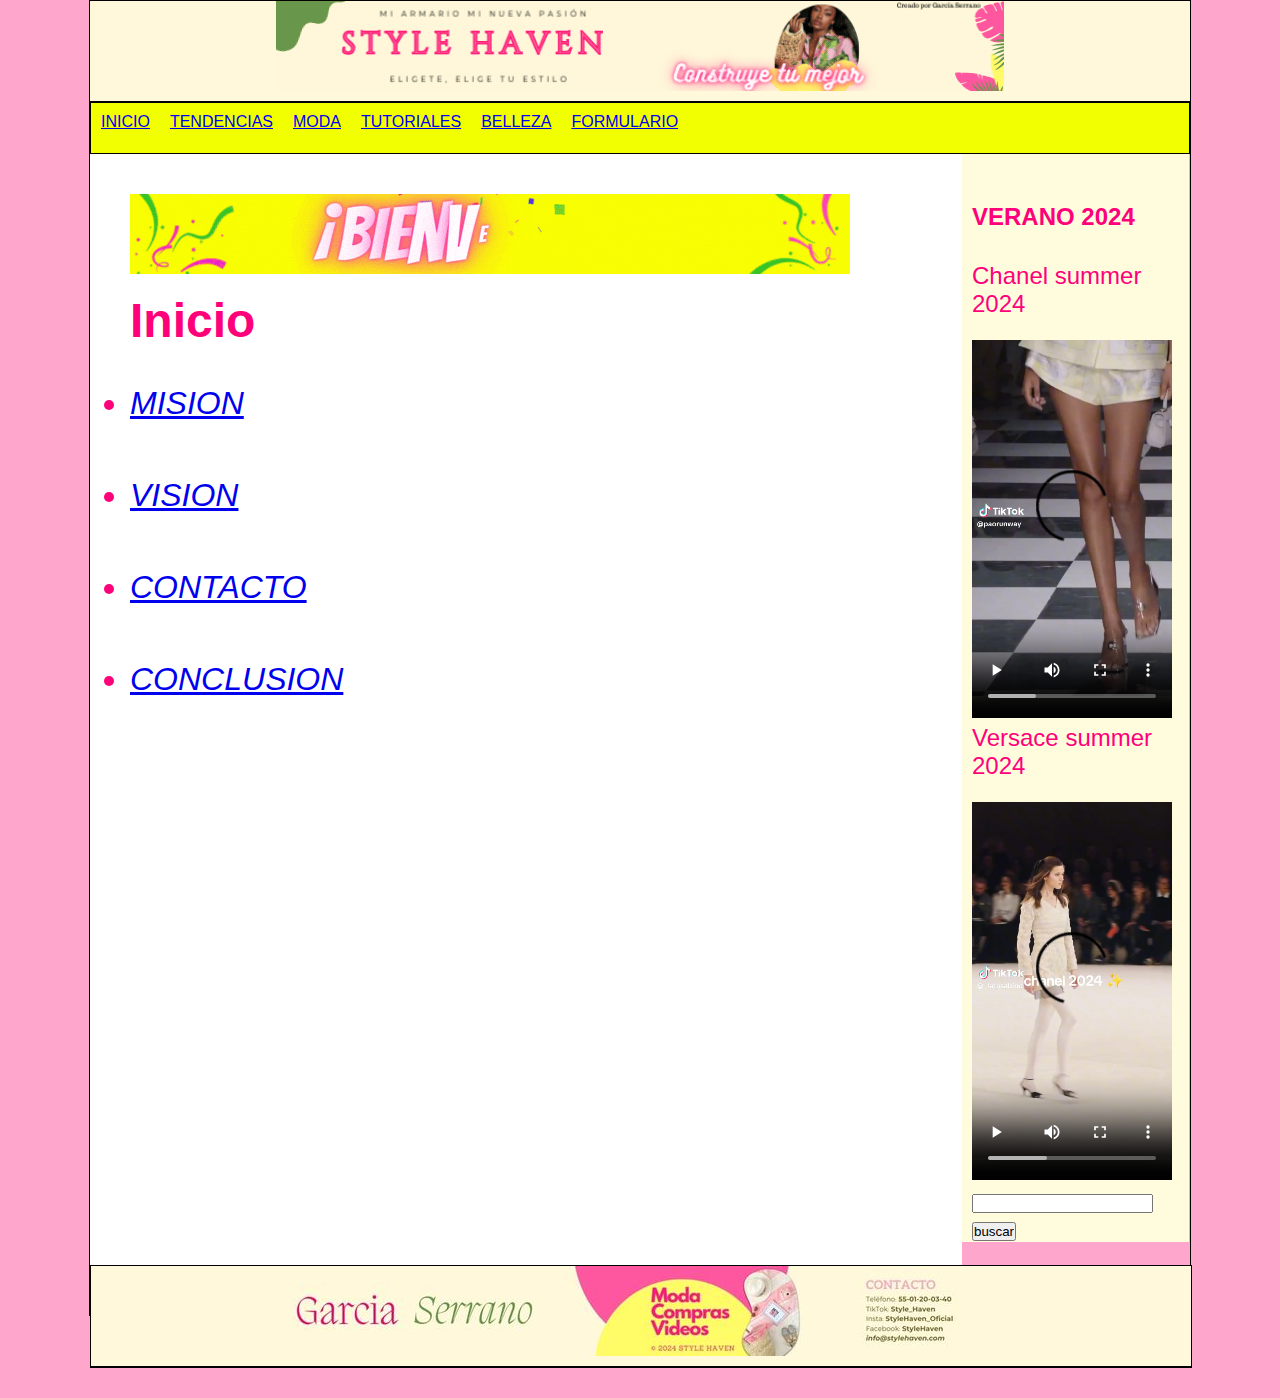
<file: index.html>
<!DOCTYPE html>
<html>
	<head>
	<meta charset="utf-5"/> 
  		<title>INICIO</title>
  	<link rel="stylesheet" type="text/css" href="estilo.css">	
</head>
	<body>
		
	
		<div id= "contenedor">
 			 	<header>
        <img src="animacion/Banner1.gif">
				</header>



  				<NAV>
				<li>
					<a href="inicio.html">INICIO</a>
				</li>
   				<li>
   					<a href="fotos.html">TENDENCIAS</a>
   				</li>
    			<li>
    				<a href="videos.html">MODA</a>
    			</li>
    			<li>
    				<a href="audios.html">TUTORIALES</a>
    			</li>
    			<li>
    				<a href="animaciones.html">BELLEZA</a>
    			</li>	
    			<li>
    				<a href="formulario.html">FORMULARIO</a>
    			</li>	
</NAV>

       
  					
  				<section id="contens">
  					  <img src="animacion/BIENVENIDOS.gif">
            
  					<article class="articulo">
  						<h2><font size=12 color =#FF007B>Inicio
  						</h2><font size=6>
  						<p><i>
  							<br>
  				<li>
					<a href="mision.html">MISION</a>
				</li>
				<br>
   				<li>
   					<a href="vision.html">VISION</a>
   				</li>
   				<br>
    			<li>
    				<a href="contacto.html">CONTACTO</a>
    			</li>
    			<br>
    			<li>
    				<a href="conclusion.html">CONCLUSION</a>
    			</li>
    			<br>
    			<br>
    			<br>
    			<br>
    			<br>
    			<br>
    			<br>

    			<br>
    			<br>
    			<br>
    			</i></p>
  					</article>

  					</section>

  				<aside>
                    <br>
                    <p><font size="5" color="#FF007B">
  					<h3>VERANO 2024</h3>
  				    <form>
  				    	<br>
  				    	<p>Chanel summer 2024<video controls src="video/VIDEO1.mp4"width="200" height="400"></video>
                        <p>Versace summer 2024 <video controls src="video/VIDEO2.mp4"width="200" height="400"></video>


  				    
				       <input type="texto">
				       <input type="submit" value="buscar" />
              </form> 
  				</aside>

          <div class="clearfix"> </div>
  				
           <footer>
  				<div id= "contenedor">
 			 	<header>
        <img src="imagenes/Banner2.jpg">
				</header>
  				</footer>	

	</body>

</html>
</file>
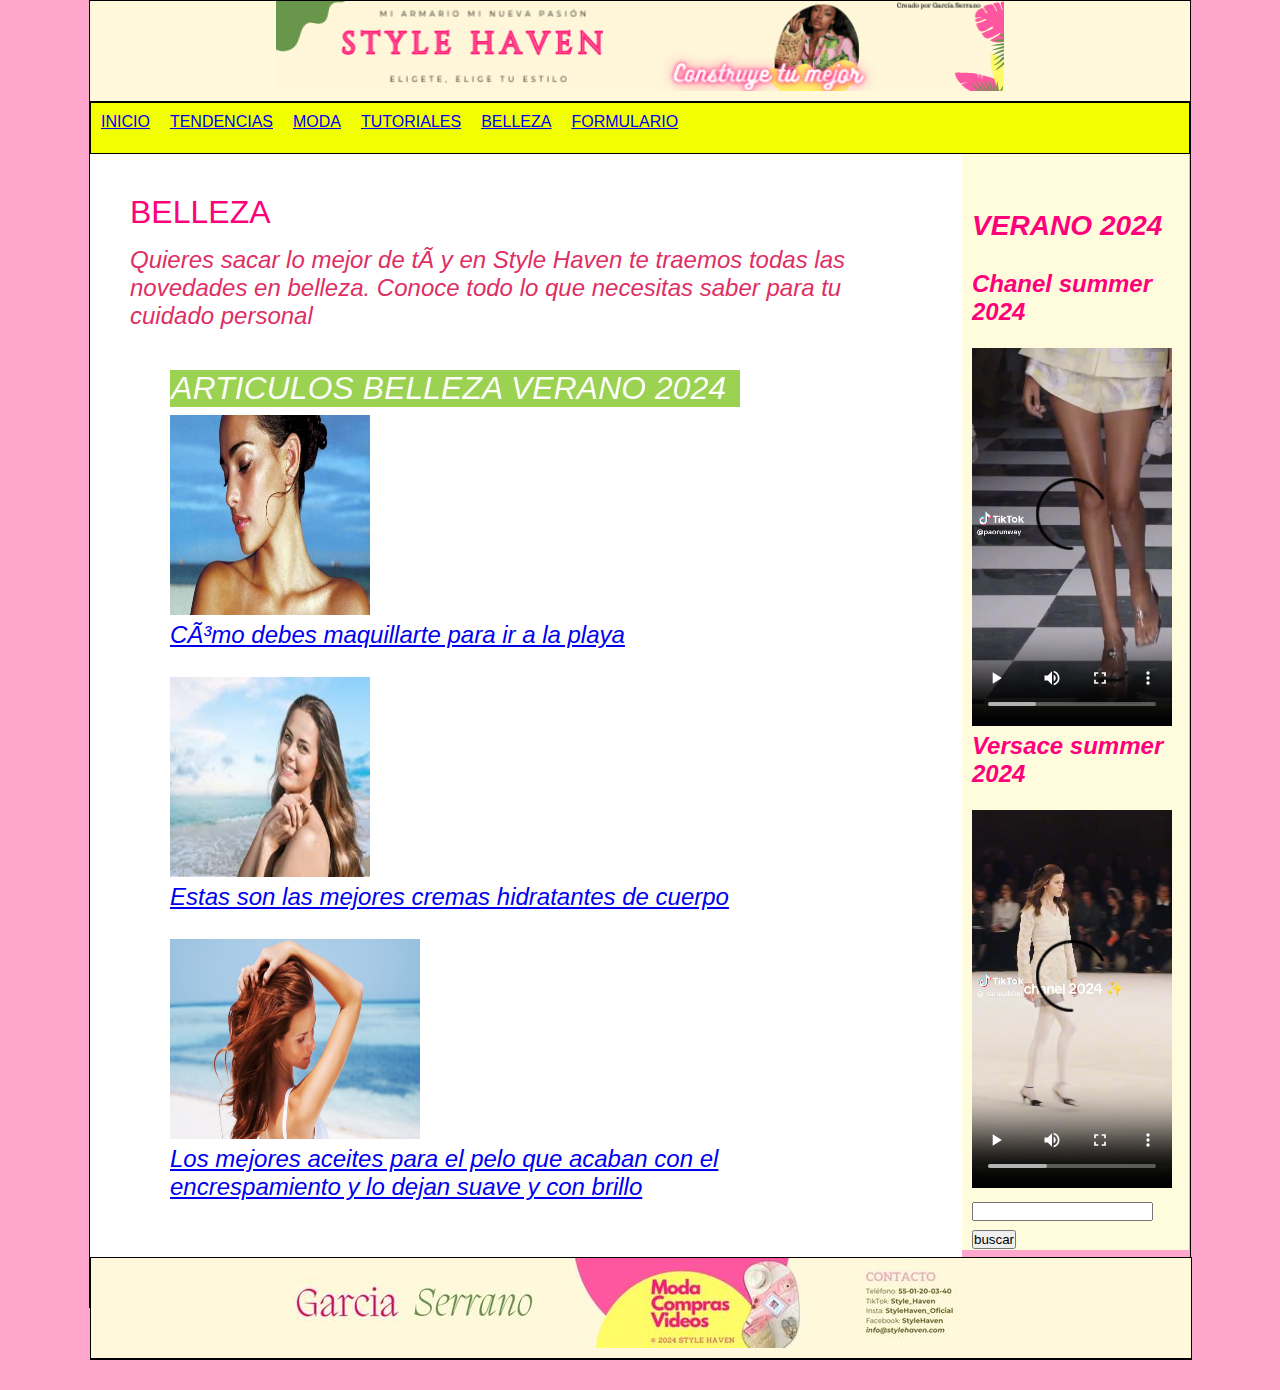
<file: animaciones.html>
<!DOCTYPE html>
<html>
	<head>
	<meta charset="utf-5"/> 
  		<title> Belleza</title>
  	<link rel="stylesheet" type="text/css" href="estilo.css">	
</head>
	<body>
		
	
		<div id= "contenedor">
 			 	<header>
        <img src="animacion/Banner1.gif">
				</header>





  				<NAV>
  				<li>
				<a href="index.html">INICIO</a>
				</li>
   				<li>
   					<a href="fotos.html">TENDENCIAS</a>
   				</li>
    			<li>
    				<a href="videos.html">MODA</a>
    			</li>
    			<li>
    				<a href="audios.html">TUTORIALES</a>
    			</li>
    			<li>
    				<a href="animaciones.html">BELLEZA</a>
    			</li>	
    			<li>
    				<a href="formulario.html">FORMULARIO</a>
    			</li>

    			</NAV>
          <section id="contens">
            <font size=6 color =#FF007B>BELLEZA
          </font>
          <article class="articulo">
  						<p><i><font size="5" color="DE2F64"> Quieres sacar lo mejor de tí y en Style Haven te traemos todas las novedades en belleza. Conoce todo lo que necesitas saber para tu cuidado personal</font>

  				<section id="contens">
            <font size=6 color =#ffffff>
            <marquee BGCOLOR=#9BD251 behavior="alternate"> ARTICULOS BELLEZA VERANO 2024 
            </marquee>
          </font>
  						<p><i>
  						<p><font size="5"><img src="imagenes/BELLEZA1.jpg"width="200" height="200"><a target="_blank" href="https://www.glamour.es/belleza/maquillaje/articulos/como-maquillarte-para-ir-a-la-playa/35828">
  						<br> Cómo debes maquillarte para ir a la playa</i></p>
  						<br>
  						<p><i>
  						<p><font size="5"><img src="imagenes/BELLEZA2.jpeg"width="200" height="200"><a target="_blank" href="https://www.glamour.es/belleza/cuerpo/galerias/crema-cuerpo-mejores/17807">
  						<br> Estas son las mejores cremas hidratantes de cuerpo</i></p>
  				<br>
  						<p><i>
  						<p><font size="5"><img src="imagenes/BELLEZA3.png"width="250" height="200"><a target="_blank" href="https://www.glamour.es/belleza/cabello/galerias/aceite-cabello-pelo-suave-brillo/18379">
  						<br> Los mejores aceites para el pelo que acaban con el encrespamiento y lo dejan suave y con brillo</i></p>
  					<br>
  					<br>
  					</article>

  					</section>
                <h2><font size=5 color =#FF007B>
  				<aside>
                    <br>
                    <br>
  					<h3>VERANO 2024</h3>
  				    <form>
  				    	<br>
  				    	<p>Chanel summer 2024<video controls src="video/VIDEO1.mp4"width="200" height="400"></video>
                        <p>Versace summer 2024 <video controls src="video/VIDEO2.mp4"width="200" height="400"></video>


  				    
				       <input type="texto">
				       <input type="submit" value="buscar" />
              </form> 
  				</aside>

          <div class="clearfix"> </div>
  				
           <footer>
  				<div id= "contenedor">
 			 	<header>
        <img src="imagenes/Banner2.jpg">
				</header>
  				</footer>	

	</body>

</html>
</file>
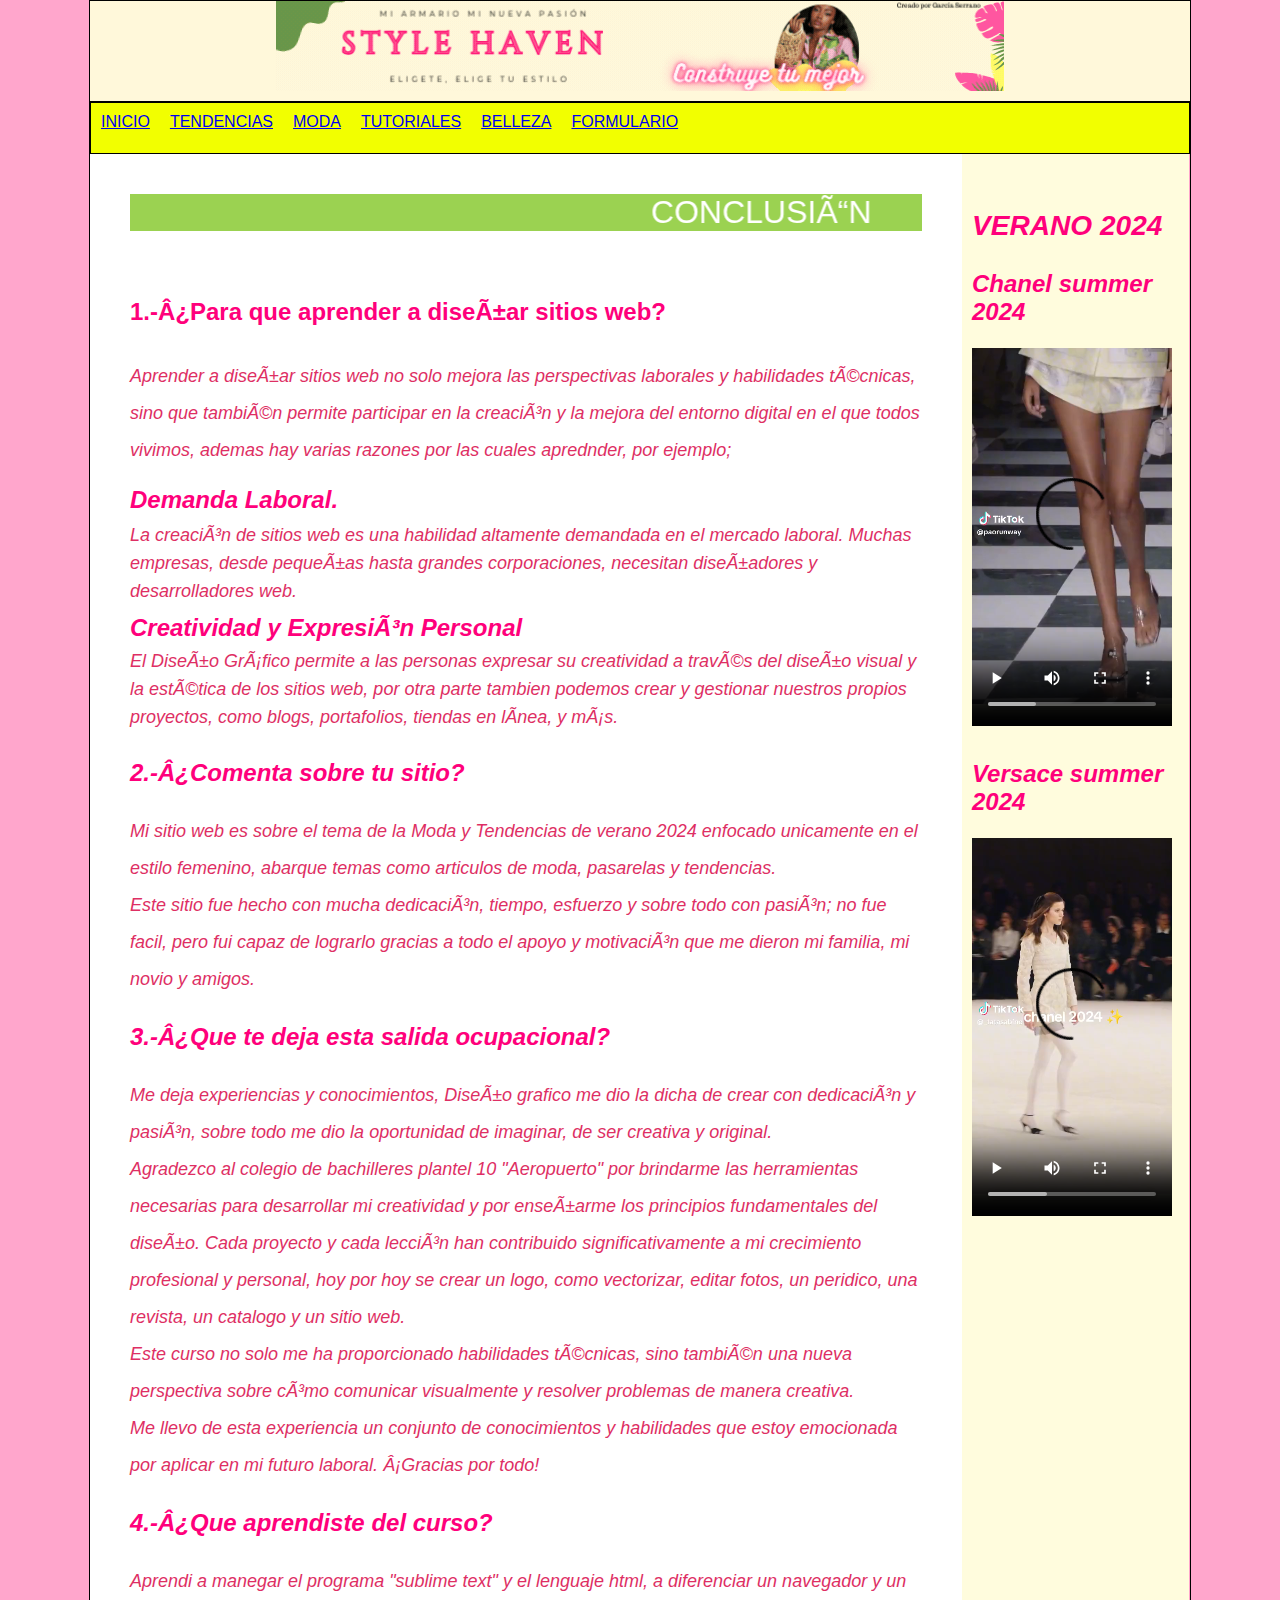
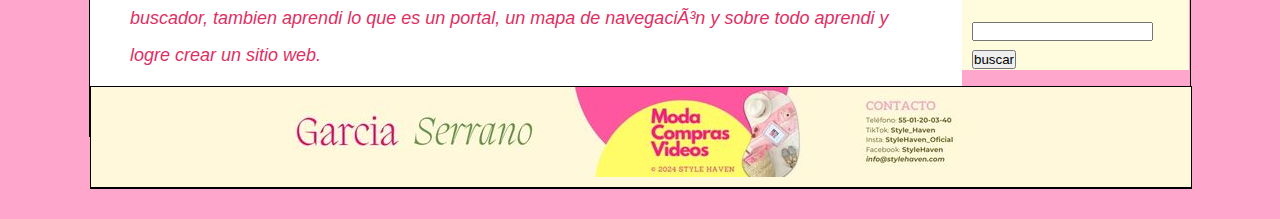
<file: conclusion.html>
<!DOCTYPE html>
<html>
	<head>
	<meta charset="utf-5"/> 
  		<title>INICIO</title>
  	<link rel="stylesheet" type="text/css" href="estilo.css">	
</head>
	<body>
		
	
		<div id= "contenedor">
 			 	<header>
        <img src="animacion/Banner1.gif">
				</header>


				<NAV>
					<li>
					<a href="inicio.html">INICIO</a>
				</li>
   				<li>
   					<a href="fotos.html">TENDENCIAS</a>
   				</li>
    			<li>
    				<a href="videos.html">MODA</a>
    			</li>
    			<li>
    				<a href="audios.html">TUTORIALES</a>
    			</li>
    			<li>
    				<a href="animaciones.html">BELLEZA</a>
    			</li>	
    			<li>
    				<a href="formulario.html">FORMULARIO</a>
    			</li>

    			</NAV>

       
  				<section id="contens">
            <font size=6 color =#ffffff>
            <marquee BGCOLOR=#9BD251 behavior="alternate"> CONCLUSIÓN
            </marquee>
  					<article class="articulo">
  						<h2>
  						<article class="articulo">
  						<h2><font size=5 color =#FF007B>1.-¿Para que aprender a diseñar sitios web?
  						</h2><font size=6> 
  						<p><i>
  						</h2>
  						<p><i>
  						<p><font size="4" color= #DE2F64>
  						Aprender a diseñar sitios web no solo mejora las perspectivas laborales y habilidades técnicas, sino que también permite participar en la creación y la mejora del entorno digital en el que todos vivimos, ademas hay varias razones por las cuales aprednder, por ejemplo;
  						<h2><font size="5"color =#FF007B>Demanda Laboral.
  						<p><i>
  						</h2>
  						<p><i>
  						<p><font size="4" color=#DE2F64>
  						La creación de sitios web es una habilidad altamente demandada en el mercado laboral. Muchas empresas, desde pequeñas hasta grandes corporaciones, necesitan diseñadores y desarrolladores web.
                        <h2><font size="5"color =#FF007B>Creatividad y Expresión Personal
                        <p><i>
  						</h2>
  						<p><i>
  						<p><font size="4" color= #DE2F64>El Diseño Gráfico permite a las personas expresar su creatividad a través del diseño visual y la estética de los sitios web, por otra parte tambien podemos crear y gestionar nuestros propios proyectos, como blogs, portafolios, tiendas en línea, y más.</i></p>
  						<h2>
  						<article class="articulo">
  						<h2><font size=5 color =#FF007B>2.-¿Comenta sobre tu sitio?
  						</h2><font size=6> 
  						<p><i>
  						</h2>
  						<p><i>
  						<p><font size="4" color= #DE2F64>
  						Mi sitio web es sobre el tema de la Moda y Tendencias de verano 2024 enfocado unicamente en el estilo femenino, abarque temas como articulos de moda, pasarelas y tendencias.
  						<br>
  						Este sitio fue hecho con mucha dedicación, tiempo, esfuerzo y sobre todo con pasión; no fue facil, pero fui capaz de lograrlo gracias a todo el apoyo y motivación que me dieron mi familia, mi novio y amigos.</i></p>
  						<h2>
  						<article class="articulo">
  						<h2><font size=5 color =#FF007B>3.-¿Que te deja esta salida ocupacional?
  						</h2><font size=6> 
  						<p><i>
  						</h2>
  						<p><i>
  						<p><font size="4" color= #DE2F64>
  						Me deja experiencias y conocimientos, Diseño grafico me dio la dicha de crear con dedicación y pasión, sobre todo me dio la oportunidad de imaginar, de ser creativa y original.
  						<br>
  						Agradezco al colegio de bachilleres plantel 10 "Aeropuerto" por brindarme las herramientas necesarias para desarrollar mi creatividad y por enseñarme los principios fundamentales del diseño. Cada proyecto y cada lección han contribuido significativamente a mi crecimiento profesional y personal, hoy por hoy se crear un logo, como vectorizar, editar fotos, un peridico, una revista, un catalogo y un sitio web.
  					    <br>
                        Este curso no solo me ha proporcionado habilidades técnicas, sino también una nueva perspectiva sobre cómo comunicar visualmente y resolver problemas de manera creativa.
                        <br>
                        Me llevo de esta experiencia un conjunto de conocimientos y habilidades que estoy emocionada por aplicar en mi futuro laboral. ¡Gracias por todo!</i></p>
                        <h2>
  						<article class="articulo">
  						<h2><font size=5 color =#FF007B>4.-¿Que aprendiste del curso?
  						</h2><font size=6> 
  						<p><i>
  						</h2>
  						<p><i>
  						<p><font size="4" color= #DE2F64>
  						Aprendi a manegar el programa "sublime text" y el lenguaje html, a diferenciar un navegador y un buscador, tambien aprendi lo que es un portal, un mapa de navegación y sobre todo aprendi y logre crear un sitio web.</i></p>
      </i></p>
  					</article>

  					</section>
                <h2><font size=5 color =#FF007B>
  				<aside>
                    <br>
                    <br>
  					<h3>VERANO 2024</h3>
  				    <form>
  				    	<br>
  				    	<p>Chanel summer 2024<video controls src="video/VIDEO1.mp4"width="200" height="400"></video>
  				    	<br>
  				    	<br>
                        <p>Versace summer 2024 <video controls src="video/VIDEO2.mp4"width="200" height="400"></video>

<br>
<br>
<br>
<br>
<br>
<br>
<br>
<br>
<br>
<br>
<br>
<br>
<br>
<br>
<br>

 <input type="texto">
				       <input type="submit" value="buscar" />
              </form> 
  				</aside>

          <div class="clearfix"> </div>
  				
           <footer>
  				<div id= "contenedor">
 			 	<header>
        <img src="imagenes/Banner2.jpg">
				</header>
  				</footer>	

	</body>

</html>
</file>
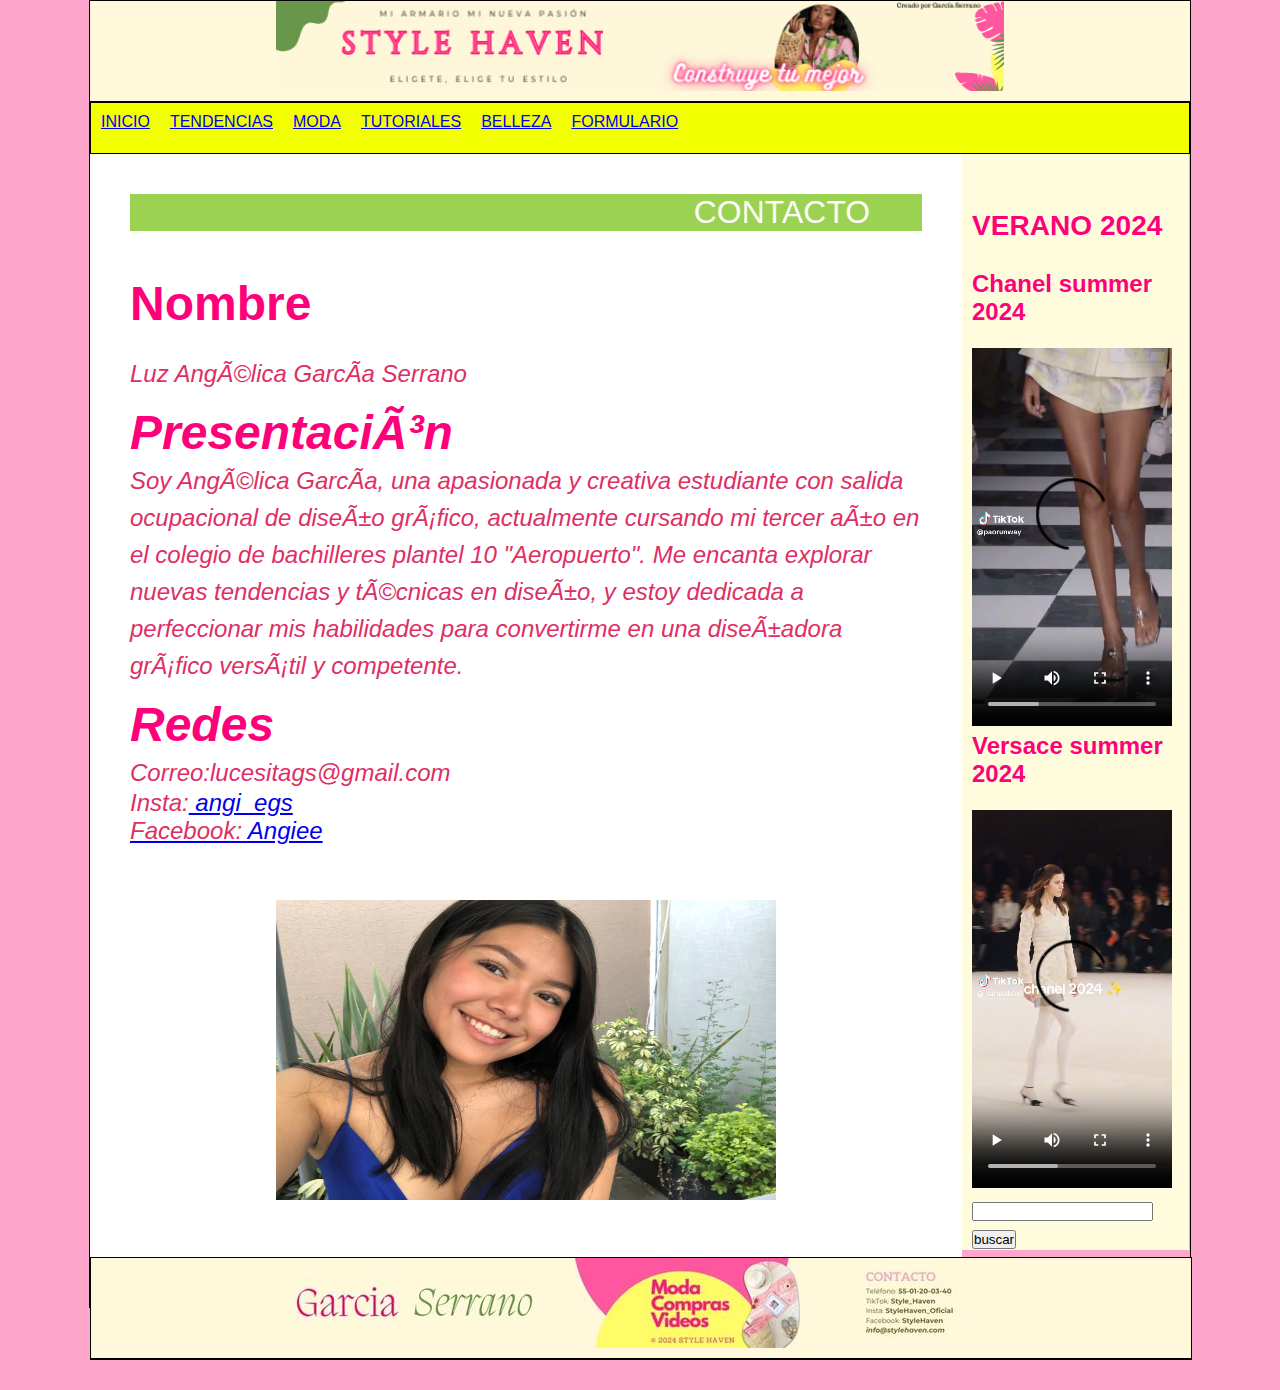
<file: contacto.html>
<!DOCTYPE html>
<html>
	<head>
	<meta charset="utf-5"/> 
  		<title>INICIO</title>
  	<link rel="stylesheet" type="text/css" href="estilo.css">	
</head>
	<body>
		
	
		<div id= "contenedor">
 			 	<header>
        <img src="animacion/Banner1.gif">
				</header>


				<NAV>
					<li>
					<a href="inicio.html">INICIO</a>
				</li>
   				<li>
   					<a href="fotos.html">TENDENCIAS</a>
   				</li>
    			<li>
    				<a href="videos.html">MODA</a>
    			</li>
    			<li>
    				<a href="audios.html">TUTORIALES</a>
    			</li>
    			<li>
    				<a href="animaciones.html">BELLEZA</a>
    			</li>	
    			<li>
    				<a href="formulario.html">FORMULARIO</a>
    			</li>

    			</NAV>

       
  				<section id="contens">
            <font size=6 color =#ffffff>
            <marquee BGCOLOR=#9BD251 behavior="alternate"> CONTACTO
            </marquee>
            <article class="articulo">
  						<h2>
  						<article class="articulo">
  						<h2><font size=12 color =#FF007B>Nombre
  						</h2><font size=6>
  					<p><i>
  						</h2>
  						<p><i>
  						<p><font size="5" color="DE2F64">Luz Angélica García Serrano</i></p>
  						<article class="articulo">
  						<h2><font size=12 color =#FF007B>Presentación
  						</h2><font size=6>
  						<p><i>
  						</h2>
  						<p><i>
  						<p><font size="5" color="#DE2F64">Soy Angélica García, una apasionada y creativa estudiante con salida ocupacional de diseño gráfico, actualmente cursando mi tercer año en el colegio de bachilleres plantel 10 "Aeropuerto". Me encanta explorar nuevas tendencias y técnicas en diseño, y estoy dedicada a perfeccionar mis habilidades para convertirme en una diseñadora gráfico versátil y competente.</i></p>
  						<article class="articulo">
  						<h2><font size=12 color =#FF007B>Redes 
  						</h2><font size=6>
  							<p><i>
  						</h2>
  						<p><i>
  						<p><font size="5" color =#DE2F64>Correo:lucesitags@gmail.com</i></p>
  						<p><font size="5">Insta:<a target="_blank" href="https://www.instagram.com/angi_egs/?igsh"> angi_egs</i></p>
  						<p><i>
  						<p><font size="5" color =#DE2F64> Facebook:<a target="_blank" href="https://www.facebook.com/people/Angiee/pfbid0fwJ34oMqo5HNjSNCerbRkew5TGBnHtzvX1XNvpbjymcnBoHxV31q7HRBywVo8YYxl/?mibextid=LQQJ4d"> Angiee</i></p>
                        <br>
                        <center><img src="imagenes/CONTACTO.jpg"width="500" height="300">
                        </i></p>
  					</article>

  					</section>
                <h2><font size=5 color =#FF007B>
  				<aside>
                    <br>
                    <br>
  					<h3>VERANO 2024</h3>
  				    <form>
  				    	<br>
  				    	<p>Chanel summer 2024<video controls src="video/VIDEO1.mp4"width="200" height="400"></video>
                        <p>Versace summer 2024 <video controls src="video/VIDEO2.mp4"width="200" height="400"></video>


  				    
				       <input type="texto">
				       <input type="submit" value="buscar" />
              </form> 
  				</aside>

          <div class="clearfix"> </div>
  				
           <footer>
  				<div id= "contenedor">
 			 	<header>
        <img src="imagenes/Banner2.jpg">
				</header>
  				</footer>	

	</body>

</html>
</file>
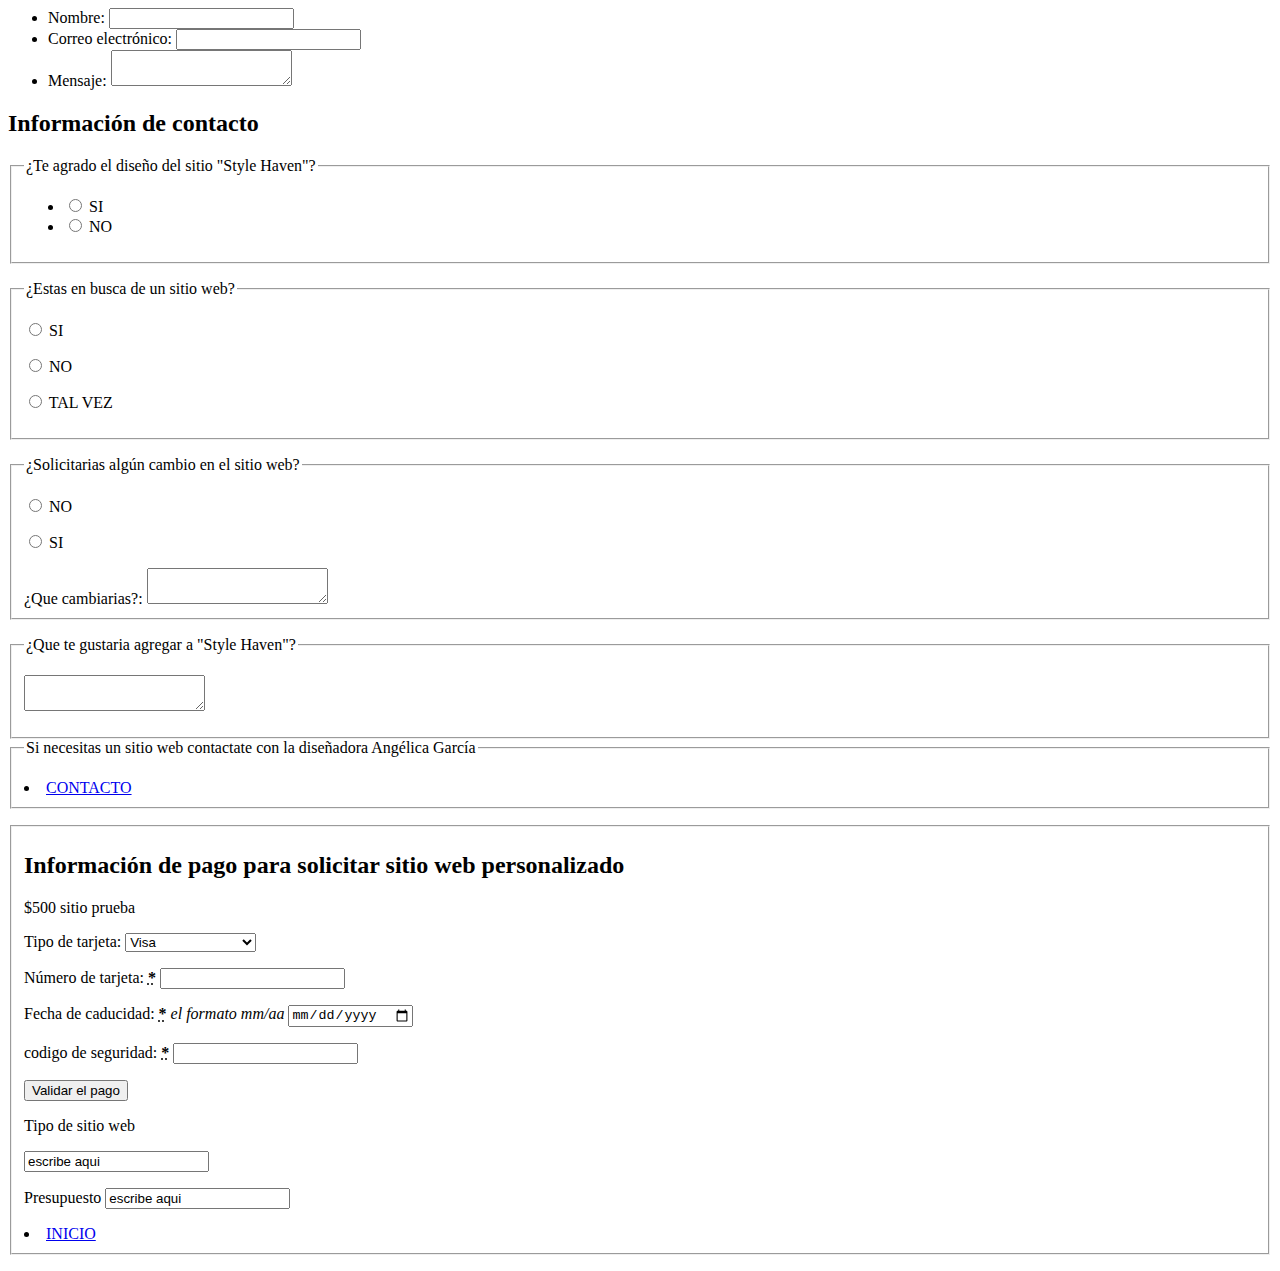
<file: formulario.html>
<HTML xmlns:mso="urn:schemas-microsoft-com:office:office" xmlns:msdt="uuid:C2F41010-65B3-11d1-A29F-00AA00C14882">
	<HEAD>
		<TITLE>FORMULARIO</TITLE>
	
<!--[if gte mso 9]><xml>
<mso:CustomDocumentProperties>
<mso:xd_Signature msdt:dt="string"></mso:xd_Signature>
<mso:display_urn_x003a_schemas-microsoft-com_x003a_office_x003a_office_x0023_Editor msdt:dt="string">JOSE QUETZALCOATL SALINAS LIMON</mso:display_urn_x003a_schemas-microsoft-com_x003a_office_x003a_office_x0023_Editor>
<mso:Order msdt:dt="string">7100.00000000000</mso:Order>
<mso:xd_ProgID msdt:dt="string"></mso:xd_ProgID>
<mso:ComplianceAssetId msdt:dt="string"></mso:ComplianceAssetId>
<mso:TemplateUrl msdt:dt="string"></mso:TemplateUrl>
<mso:ReferenceId msdt:dt="string"></mso:ReferenceId>
<mso:_ExtendedDescription msdt:dt="string"></mso:_ExtendedDescription>
<mso:display_urn_x003a_schemas-microsoft-com_x003a_office_x003a_office_x0023_Author msdt:dt="string">JOSE QUETZALCOATL SALINAS LIMON</mso:display_urn_x003a_schemas-microsoft-com_x003a_office_x003a_office_x0023_Author>
<mso:ContentTypeId msdt:dt="string">0x01010081BC28B44B1A024C8494552ACB072112</mso:ContentTypeId>
<mso:TriggerFlowInfo msdt:dt="string"></mso:TriggerFlowInfo>
<mso:_SourceUrl msdt:dt="string"></mso:_SourceUrl>
<mso:_SharedFileIndex msdt:dt="string"></mso:_SharedFileIndex>
<mso:MediaLengthInSeconds msdt:dt="string"></mso:MediaLengthInSeconds>
<mso:TaxCatchAll msdt:dt="string"></mso:TaxCatchAll>
<mso:MediaServiceImageTags msdt:dt="string"></mso:MediaServiceImageTags>
<mso:lcf76f155ced4ddcb4097134ff3c332f msdt:dt="string"></mso:lcf76f155ced4ddcb4097134ff3c332f>
</mso:CustomDocumentProperties>
</xml><![endif]-->
</HEAD>
	<BODY>
<form action="/my-handling-form-page" method="post">
 <ul>
  <li>
   
    <label for="name">Nombre:</label>
    <input type="text" id="name" name="user_name">
  </li>
  <li>
    <label for="mail">Correo electrónico:</label>
    <input type="email" id="mail" name="user_mail">
  </li>
  <li>
    <label for="msg">Mensaje:</label>
    <textarea id="msg" name="user_message"></textarea>
  </li>
 </ul>
</form>

<section>
    <h2>Información de contacto</h2>
    <fieldset>
      <legend>¿Te agrado el diseño del sitio "Style Haven"?</legend>
      <ul>
          <li>
            <label for="title_1">
              <input type="radio" id="title_1" name="title" value="K" >
              SI
            </label>
          </li>
          <li>
            <label for="title_2">
              <input type="radio" id="title_2" name="title" value="Q">
              NO
            </label>
          </li>
      </ul>
    </fieldset>
    <p>

<form>
  <fieldset>
    <legend>¿Estas en busca de un sitio web?</legend>
    <p>
      <input type="radio" name="size" id="size_1" value="small">
      <label for="size_1">SI</label>
    </p>
    <p>
      <input type="radio" name="size" id="size_2" value="medium">
      <label for="size_2">NO</label>
    </p>
    <p>
      <input type="radio" name="size" id="size_3" value="large">
      <label for="size_3">TAL VEZ</label>
    </p>
  </fieldset>
</form>
<form>
  <fieldset>
    <legend>¿Solicitarias algún cambio en el sitio web?</legend>
    <p>
      <input type="radio" name="size" id="size_1" value="small">
      <label for="size_1">NO</label>
    </p>
    <p>
      <input type="radio" name="size" id="size_2" value="medium">
      <label for="size_2">SI</label>
    </p>
    <label for="msg">¿Que cambiarias?:</label>
    <textarea id="msg" name="user_message"></textarea>
     </fieldset>
</form>
<form>
  <fieldset>
    <legend>¿Que te gustaria agregar a "Style Haven"?</legend>
    <p>
      <textarea id="msg" name="user_message"></textarea>
     </fieldset>
<form>
  <fieldset>
    <legend>Si necesitas un sitio web contactate con la diseñadora Angélica García</legend>
    <p>
      <NAV>
        <li>
          <a href="contacto.html">CONTACTO</a>
        </li>
        <NAV>
          </fieldset>
</form>

    

<form>
  <fieldset>
    
<section>
    <h2>Información de pago para solicitar sitio web personalizado</h2>
    <p> $500 sitio prueba
      <p>
      <label for="card">
        <span>Tipo de tarjeta:</span>
      </label>
      <select id="card" name="usercard">
        <option value="visa">Visa</option>
        <option value="mc">Mastercard</option>
        <option value="amex">American Express</option>
      </select>
    </p>
    <p>
      <label for="number">
        <span>Número de tarjeta:</span>
        <strong><abbr title="required">*</abbr></strong>
      </label>
      <input type="tel" id="number" name="cardnumber">
    </p>
    <p>
      <label for="date">
        <span>Fecha de caducidad:</span>
        <strong><abbr title="required">*</abbr></strong>
        <em>el formato mm/aa</em>
      </label>
      <input type="date" id="date" name="expiration">
    </p>
    <p>
      <label for="nic">
        <span>codigo de seguridad:</span>
        <strong><abbr title="required">*</abbr></strong>
      </label>
      <input type="tel" id="number" name="cardnic">
    </p>
</section>
<p> <button type="submit">Validar el pago</button> </p>
Tipo de sitio web
<p>

<input type="text" id="comment" name="comment" value="escribe aqui">
</p>
<p>
Presupuesto
<input type="text" id="comment" name="comment" value="escribe aqui">
</p>
<NAV>
        <li>
          <a href="inicio.html">INICIO</a>
        </li>
        <NAV>
</BODY>
</HTML>
</file>
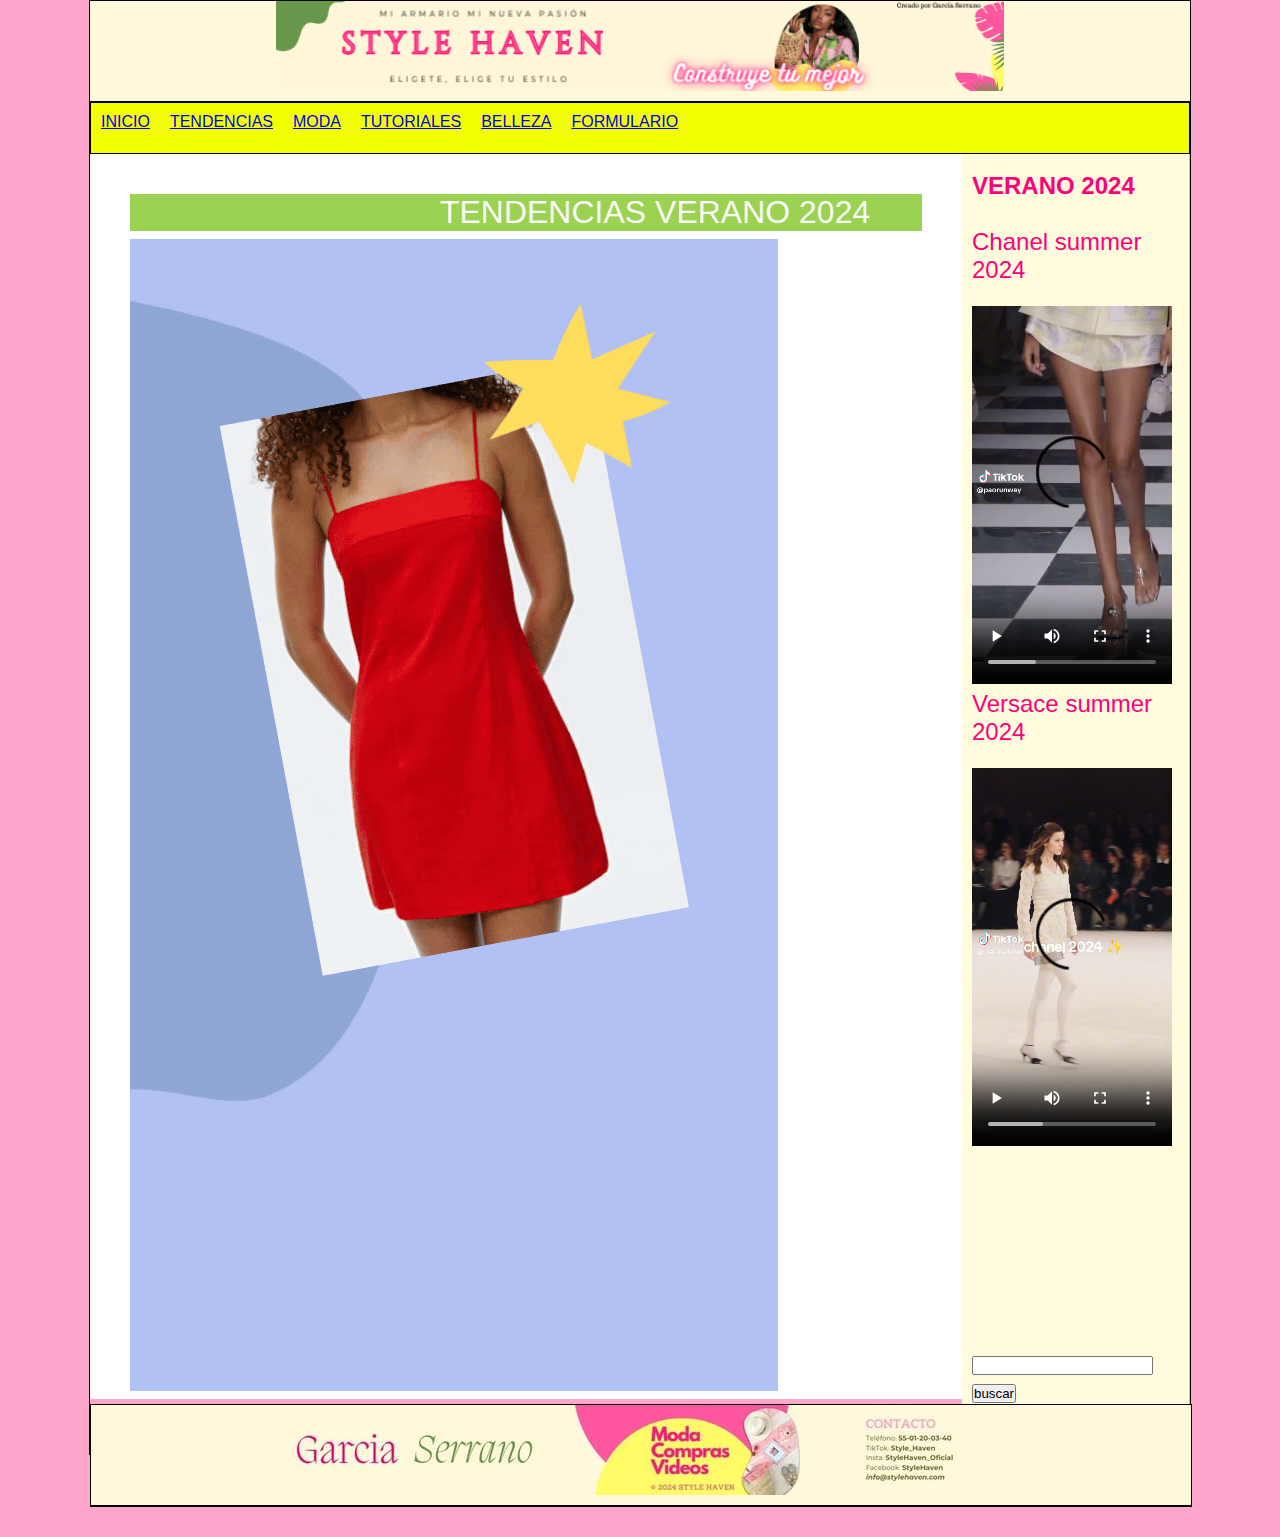
<file: fotos.html>
<!DOCTYPE html>
<html>
	<head>
	<meta charset="utf-5"/> 
  		<title>TENDENCIAS</title>
  	<link rel="stylesheet" type="text/css" href="estilo.css">	
</head>
	<body>
		
	
	<div id= "contenedor">
 			 	<header>
        <img src="animacion/Banner1.gif">
				</header>




  						<NAV>
  				<li>
				<a href="index.html">INICIO</a>
				</li>
   				<li>
   					<a href="fotos.html">TENDENCIAS</a>
   				</li>
    			<li>
    				<a href="videos.html">MODA</a>
    			</li>
    			<li>
    				<a href="audios.html">TUTORIALES</a>
    			</li>
    			<li>
    				<a href="animaciones.html">BELLEZA</a>
    			</li>	
    			<li>
    				<a href="formulario.html">FORMULARIO</a>
    			</li>

    			</NAV>	

          

  				<section id="contens">
            <font size=6 color =#ffffff>
            <marquee BGCOLOR=#9BD251 behavior="alternate">TENDENCIAS VERANO 2024
            </marquee> 
  					<img src="animacion/TENDENCIA.gif">
  					</font>

           </article>

  					</section>

  				<aside>
                    <br>
                    <p><font size="5" color="#FF007B">
  					<h3>VERANO 2024</h3>
  				    <form>
  				    	<br>
  				    	<p>Chanel summer 2024<video controls src="video/VIDEO1.mp4"width="200" height="400"></video>
                        <p>Versace summer 2024 <video controls src="video/VIDEO2.mp4"width="200" height="400"></video>
<br>
<br>
<br>
<br>
<br>
<br>
<br>
<br>

  				    
				       <input type="texto">
				       <input type="submit" value="buscar" />
              </form> 
  				</aside>

          <div class="clearfix"> </div>
  				
           <footer>
  				<div id= "contenedor">
 			 	<header>
        <img src="imagenes/Banner2.jpg">
				</header>
  				</footer>	

	</body>

</html>
</file>
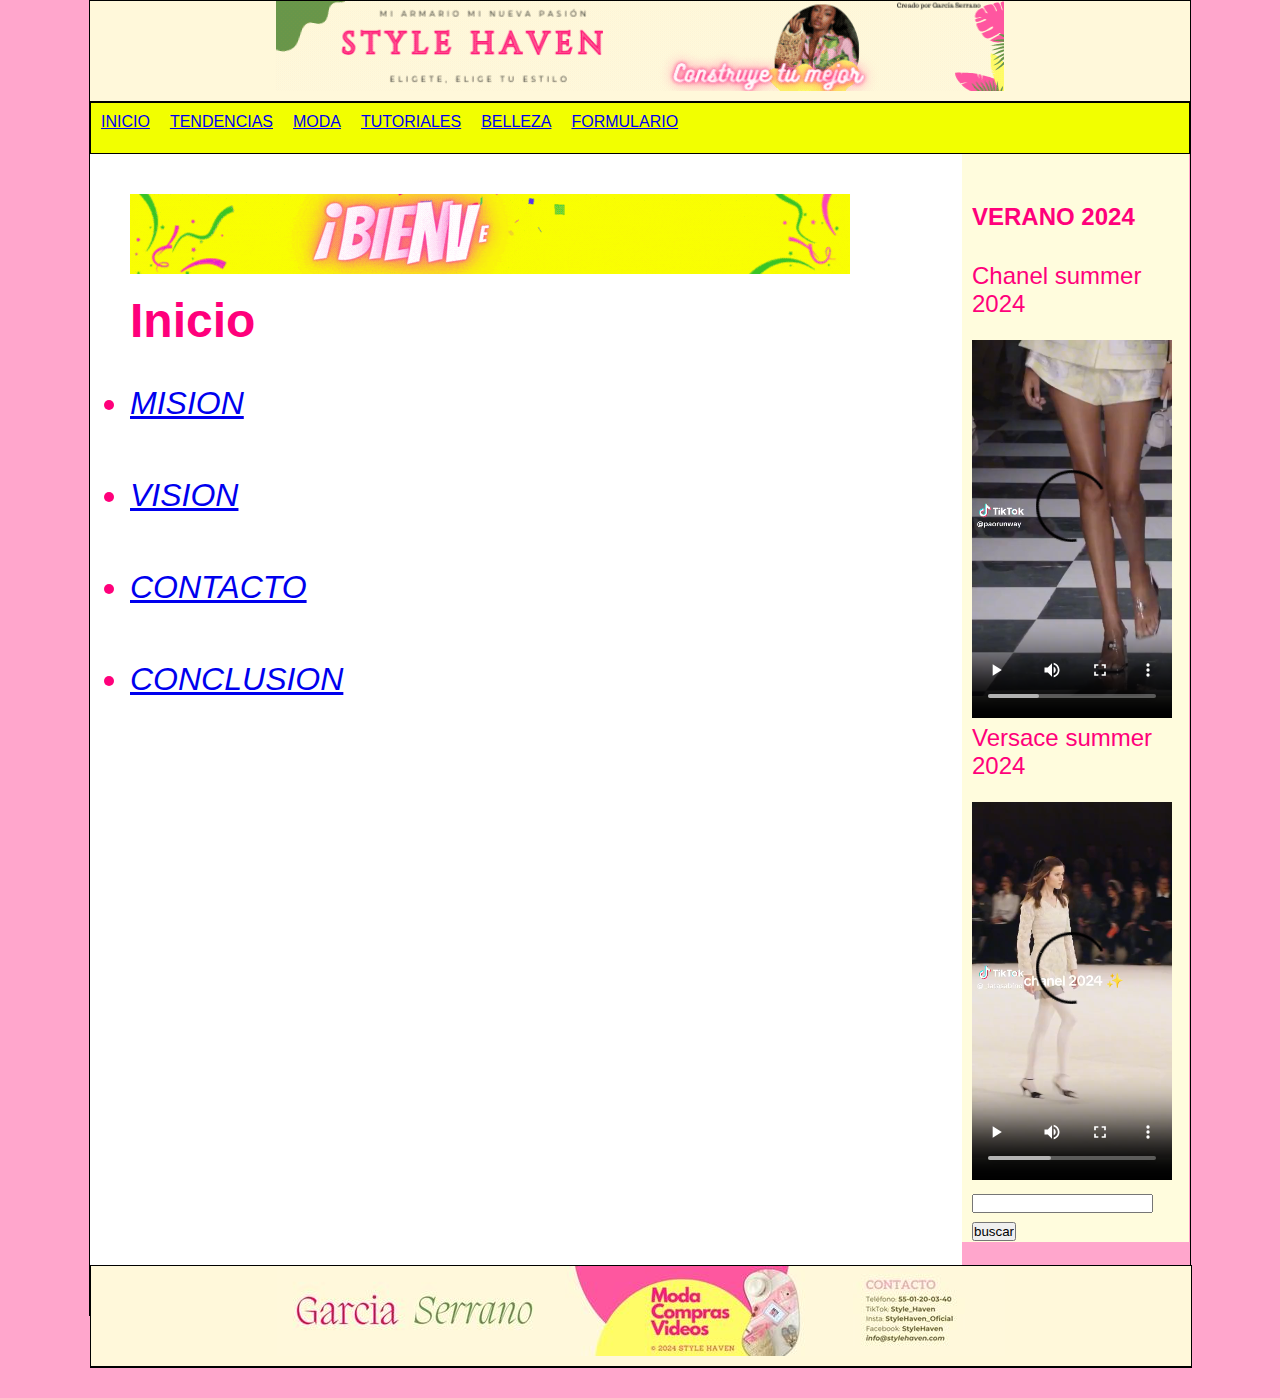
<file: inicio.html>
<!DOCTYPE html>
<html>
	<head>
	<meta charset="utf-5"/> 
  		<title>INICIO</title>
  	<link rel="stylesheet" type="text/css" href="estilo.css">	
</head>
	<body>
		<div id= "contenedor">
 			 	<header>
        <img src="animacion/Banner1.gif">
				</header>



  				<NAV>
  				<li>
				<a href="index.html">INICIO</a>
				</li>
   				<li>
   					<a href="fotos.html">TENDENCIAS</a>
   				</li>
    			<li>
    				<a href="videos.html">MODA</a>
    			</li>
    			<li>
    				<a href="audios.html">TUTORIALES</a>
    			</li>
    			<li>
    				<a href="animaciones.html">BELLEZA</a>
    			</li>	
    			<li>
    				<a href="formulario.html">FORMULARIO</a>
    			</li>

    			</NAV>

       
  					
  				<section id="contens">
  					  <img src="animacion/BIENVENIDOS.gif">
            
  					<article class="articulo">
  						<h2><font size=12 color =#FF007B>Inicio
  						</h2><font size=6>
  						<p><i>
  							<br>
  				<li>
					<a href="mision.html">MISION</a>
				</li>
				<br>
   				<li>
   					<a href="vision.html">VISION</a>
   				</li>
   				<br>
    			<li>
    				<a href="contacto.html">CONTACTO</a>
    			</li>
    			<br>
    			<li>
    				<a href="conclusion.html">CONCLUSION</a>
    			</li>
    			<br>
    			<br>
    			<br>
    			<br>
    			<br>
    			<br>
    			<br>

    			<br>
    			<br>
    			<br>
    			</i></p>
</article>

  					</section>

  				<aside>
                    <br>
                    <p><font size="5" color="#FF007B">
  					<h3>VERANO 2024</h3>
  				    <form>
  				    	<br>
  				    	<p>Chanel summer 2024<video controls src="video/VIDEO1.mp4"width="200" height="400"></video>
                        <p>Versace summer 2024 <video controls src="video/VIDEO2.mp4"width="200" height="400"></video>


  				    
				       <input type="texto">
				       <input type="submit" value="buscar" />
              </form> 
  				</aside>

          <div class="clearfix"> </div>
  				
           <footer>
  				<div id= "contenedor">
 			 	<header>
        <img src="imagenes/Banner2.jpg">
				</header>
  				</footer>	

	</body>

</html>
</file>
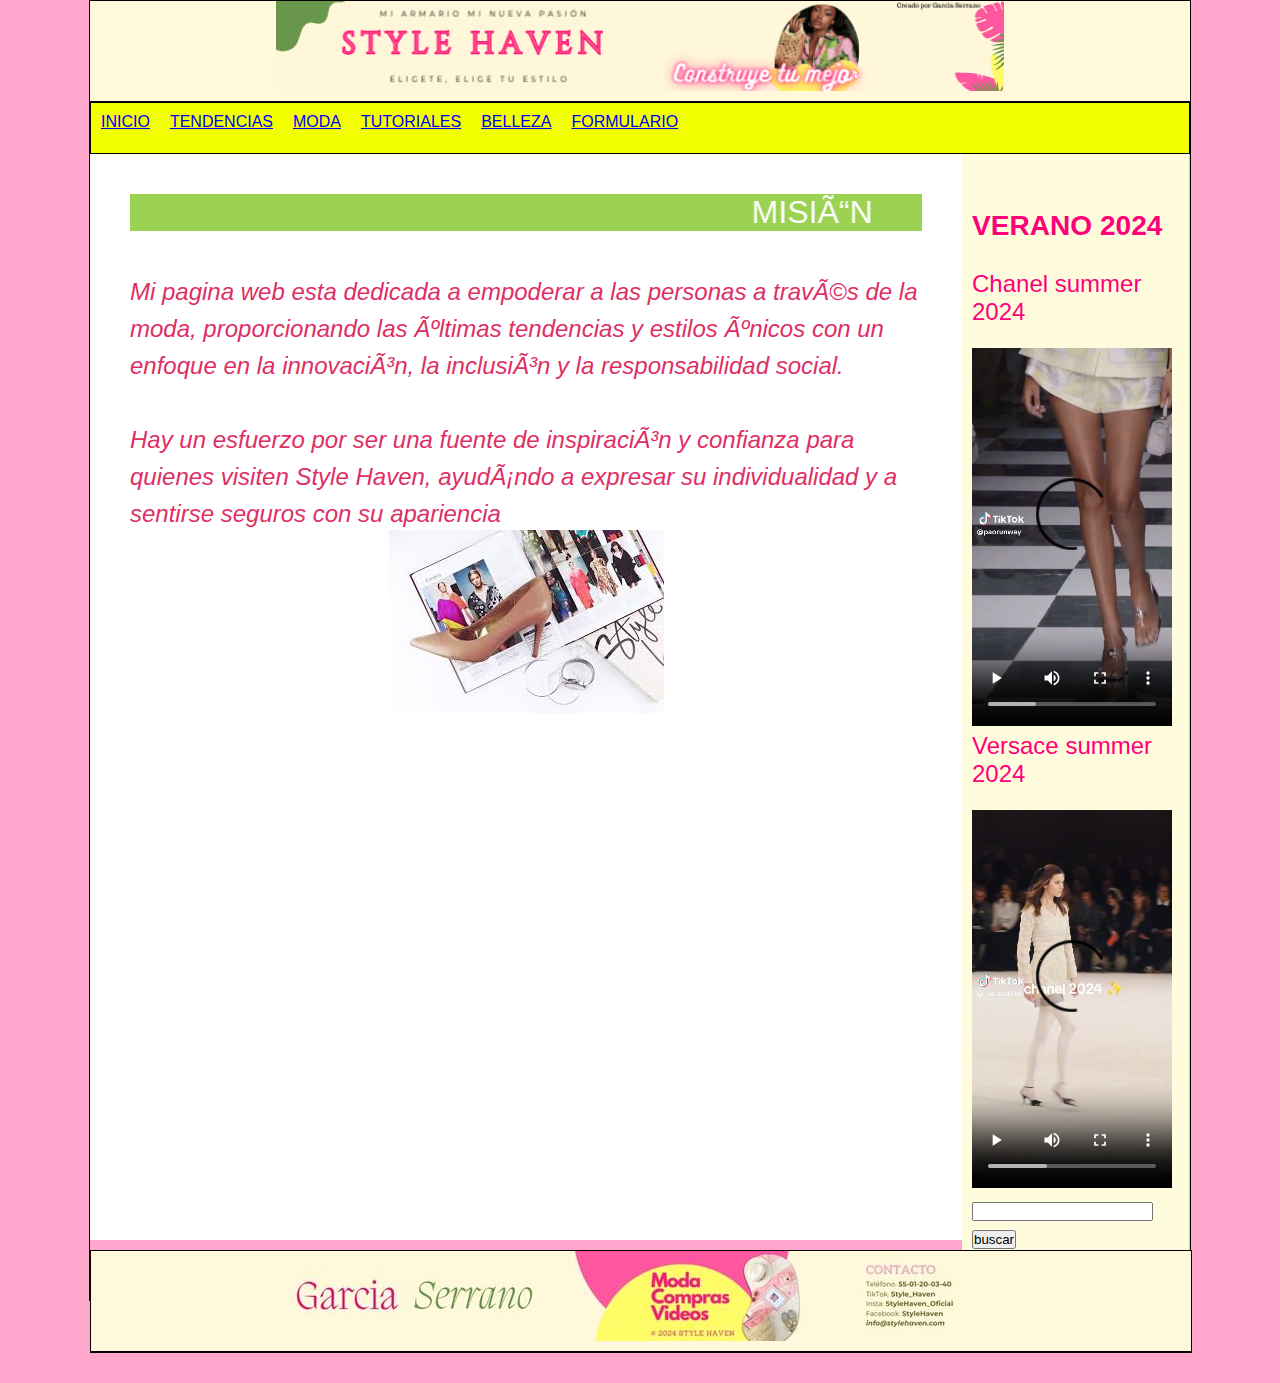
<file: mision.html>
<!DOCTYPE html>
<html>
	<head>
	<meta charset="utf-5"/> 
  		<title>INICIO</title>
  	<link rel="stylesheet" type="text/css" href="estilo.css">	
</head>
	<body>
		
	
		<div id= "contenedor">
 			 	<header>
        <img src="animacion/Banner1.gif">
				</header>


				<NAV>
					<li>
					<a href="inicio.html">INICIO</a>
				</li>
   				<li>
   					<a href="fotos.html">TENDENCIAS</a>
   				</li>
    			<li>
    				<a href="videos.html">MODA</a>
    			</li>
    			<li>
    				<a href="audios.html">TUTORIALES</a>
    			</li>
    			<li>
    				<a href="animaciones.html">BELLEZA</a>
    			</li>	
    			<li>
    				<a href="formulario.html">FORMULARIO</a>
    			</li>

    			</NAV>

       
  				<section id="contens">
            <font size=6 color =#ffffff>
            <marquee BGCOLOR=#9BD251 behavior="alternate"> MISIÓN
            </marquee>
  					<article class="articulo">
  						<h2>
  						<article class="articulo">
  						<h2><font size=12 color =#FF007B>
  						</h2><font size=6>
  						<p><i>
  						</h2>
  						<p><i>
  						<p><font size="5" color="#DE2F64">Mi pagina web esta dedicada a empoderar a las personas a través de la moda, proporcionando las últimas tendencias y estilos únicos con un enfoque en la innovación, la inclusión y la responsabilidad social. 
  						<br>
<br>
  						Hay un esfuerzo por ser una fuente de inspiración y confianza para quienes visiten Style Haven, ayudándo a expresar su individualidad y a sentirse seguros con su apariencia</i></p>

                                                    <center><img src="imagenes/MISION.jpeg">
                        <br>
                        <br>
                        <br>
                        <br>
                        <br>
                        <br>
                        <br>
                        <br>
                        <br>
                        <br>
                        <br>
                        <br>
                        <br>
                        <br>
                        <br>
                        <br>
                        <br>
                        <br>
                        <br>
                        </i></p>
  					</article>

  					</section>

  				<aside>
                    <br>
                    <br>
                    <p><font color="#FF007B">
  					<h3>VERANO 2024</h3>
  				    <form>
  				    	<br>
  				    	<p>Chanel summer 2024<video controls src="video/VIDEO1.mp4"width="200" height="400"></video>
                        <p>Versace summer 2024 <video controls src="video/VIDEO2.mp4"width="200" height="400"></video>


  				    
				       <input type="texto">
				       <input type="submit" value="buscar" />
              </form> 
  				</aside>

          <div class="clearfix"> </div>
  				
           <footer>
  				<div id= "contenedor">
 			 	<header>
        <img src="imagenes/Banner2.jpg">
				</header>
  				</footer>	

	</body>

</html>
</file>
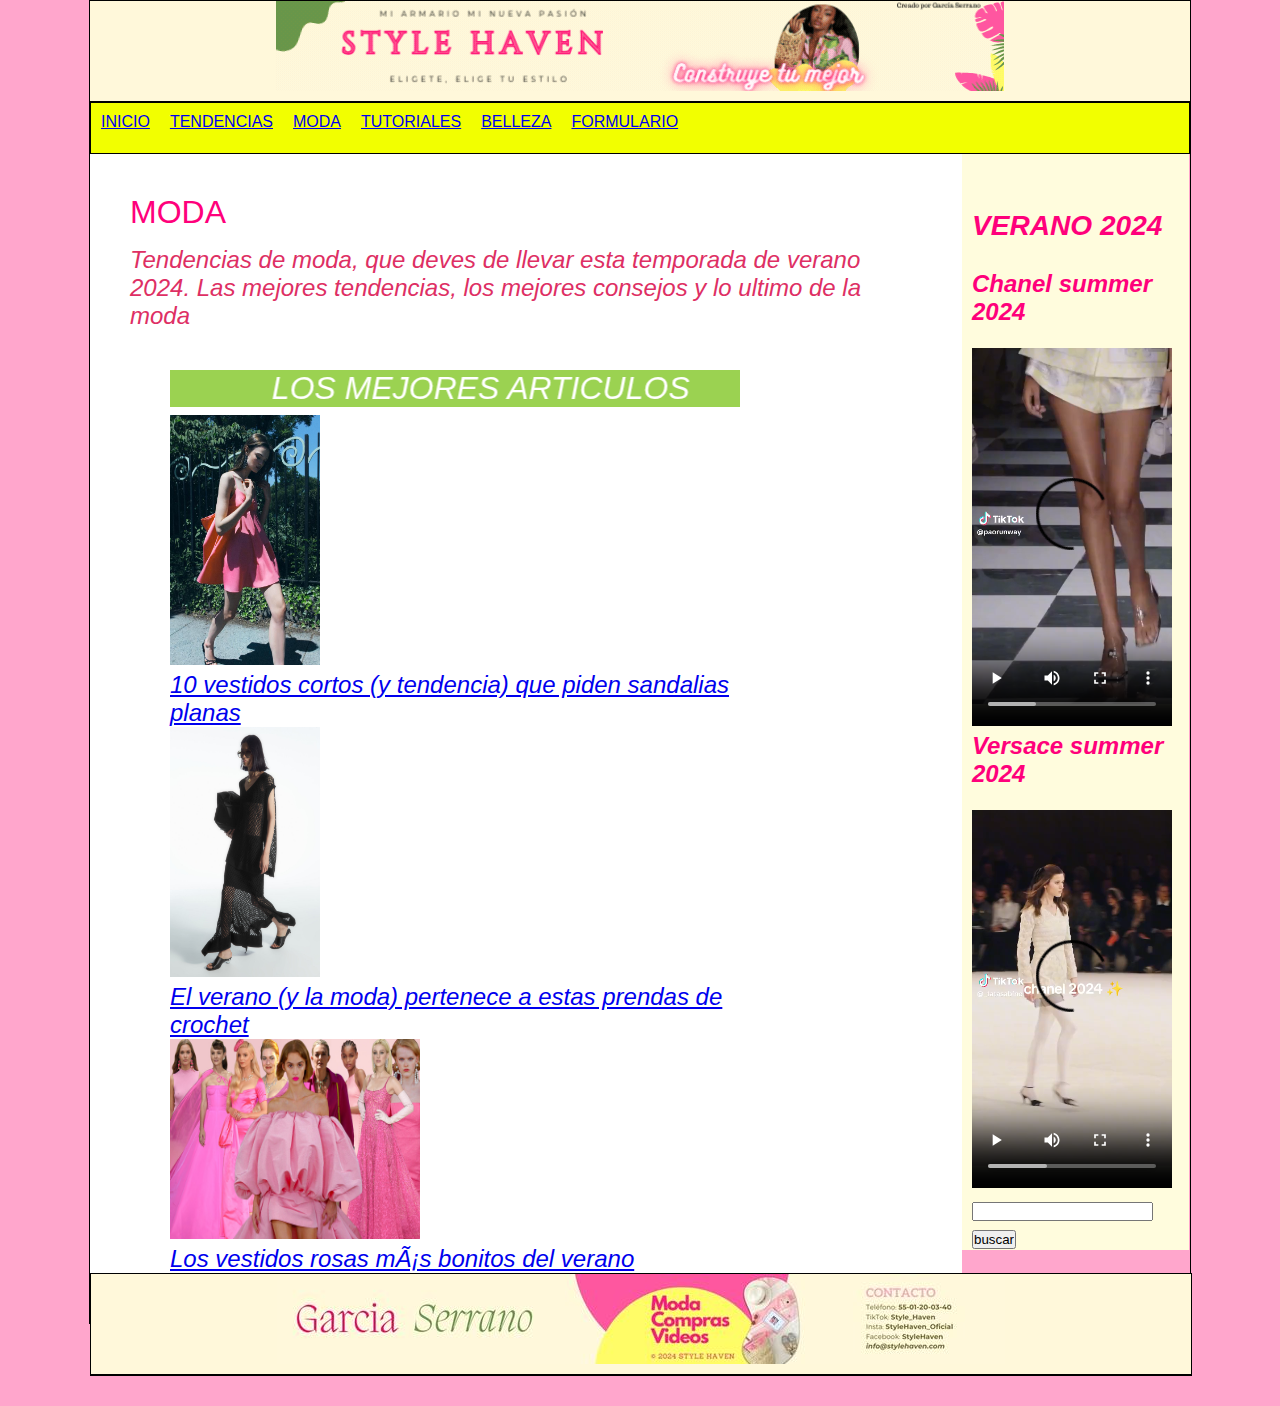
<file: videos.html>
<!DOCTYPE html>
<html>
	<head>
	<meta charset="utf-5"/> 
  		<title>MODA</title>
  	<link rel="stylesheet" type="text/css" href="estilo.css">	
</head>
	<body>
		
	
		<div id= "contenedor">
 			 	<header>
        <img src="animacion/Banner1.gif">
				</header>




  					<NAV>
  				<li>
				<a href="index.html">INICIO</a>
				</li>
   				<li>
   					<a href="fotos.html">TENDENCIAS</a>
   				</li>
    			<li>
    				<a href="videos.html">MODA</a>
    			</li>
    			<li>
    				<a href="audios.html">TUTORIALES</a>
    			</li>
    			<li>
    				<a href="animaciones.html">BELLEZA</a>
    			</li>	
    			<li>
    				<a href="formulario.html">FORMULARIO</a>
    			</li>

    			</NAV>
    			<section id="contens">
            <font size=6 color =#FF007B>MODA
          </font>
  					<article class="articulo">
  						<p><i><font size="5" color="DE2F64"> Tendencias de moda, que deves de llevar esta temporada de verano 2024. Las mejores tendencias, los mejores consejos y lo ultimo de la moda</font>

  				<section id="contens">
            <font size=6 color =#ffffff>
            <marquee BGCOLOR=#9BD251 behavior="alternate"> LOS MEJORES ARTICULOS 
            </marquee>
          </font>
  						<p><i>
  						<p><font size="5"><img src="imagenes/ARTICULO1.jpg"width="150" height="250"><a target="_blank" href="https://www.glamour.es/galerias/vestidos-cortos-y-tendencia-que-piden-sandalias-planas">
  						<br> 10 vestidos cortos (y tendencia) que piden sandalias planas</i></p>
  						
  						<p><i>
  						<p><font size="5"><img src="imagenes/ARTICULO2.jpg"width="150" height="250"><a target="_blank" href="https://www.glamour.es/galerias/prendas-crochet-vestidos-pantalones-faldas-zara-mango">
  						<br> El verano (y la moda) pertenece a estas prendas de crochet</i></p>
  				
  						<p><i>
  						<p><font size="5"><img src="imagenes/ARTICULO3.jpg"width="250" height="200"><a target="_blank" href="https://www.glamour.es/galerias/vestidos-rosas-mujer-mas-bonitos">
  						<br> Los vestidos rosas más bonitos del verano</i></p>
  					</article>

  					</section>
                <h2><font size=5 color =#FF007B>
  				<aside>
                    <br>
                    <br>
  					<h3>VERANO 2024</h3>
  				    <form>
  				    	<br>
  				    	<p>Chanel summer 2024<video controls src="video/VIDEO1.mp4"width="200" height="400"></video>
                        <p>Versace summer 2024 <video controls src="video/VIDEO2.mp4"width="200" height="400"></video>


  				    
				       <input type="texto">
				       <input type="submit" value="buscar" />
              </form> 
  				</aside>

          <div class="clearfix"> </div>
  				
           <footer>
  				<div id= "contenedor">
 			 	<header>
        <img src="imagenes/Banner2.jpg">
				</header>
  				</footer>	

	</body>

</html>
</file>
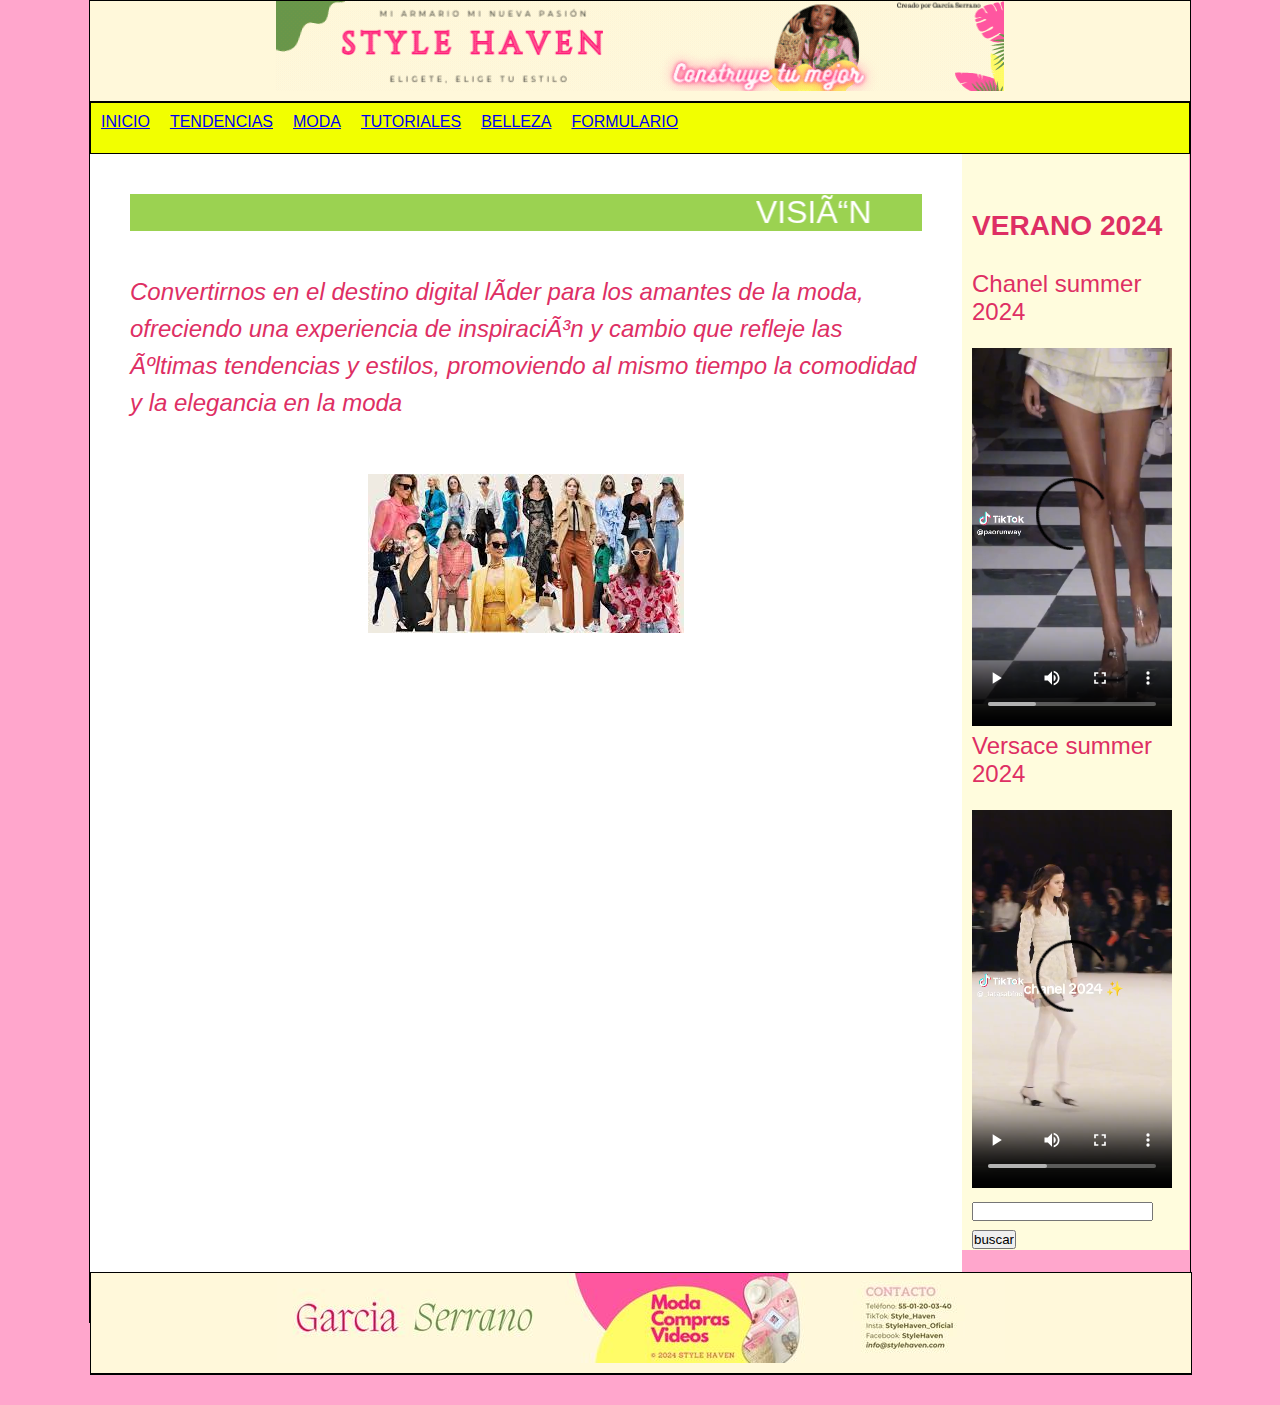
<file: vision.html>
<!DOCTYPE html>
<html>
	<head>
	<meta charset="utf-5"/> 
  		<title>INICIO</title>
  	<link rel="stylesheet" type="text/css" href="estilo.css">	
</head>
	<body>
		
	
		<div id= "contenedor">
 			 	<header>
        <img src="animacion/Banner1.gif">
				</header>


				<NAV>
					<li>
					<a href="inicio.html">INICIO</a>
				</li>
   				<li>
   					<a href="fotos.html">TENDENCIAS</a>
   				</li>
    			<li>
    				<a href="videos.html">MODA</a>
    			</li>
    			<li>
    				<a href="audios.html">TUTORIALES</a>
    			</li>
    			<li>
    				<a href="animaciones.html">BELLEZA</a>
    			</li>	
    			<li>
    				<a href="formulario.html">FORMULARIO</a>
    			</li>

    			</NAV>

       
  				<section id="contens">
            <font size=6 color =#ffffff>
            <marquee BGCOLOR=#9BD251 behavior="alternate"> VISIÓN
            </marquee>
  					<article class="articulo">
  						<h2>
  						<article class="articulo">
  						<h2><font size=12>
  						</h2><font size=6>
  						<p><i>
  						</h2>
  						<p><i>
  						<p><font size="5" color="#DE2F64">Convertirnos en el destino digital líder para los amantes de la moda, ofreciendo una experiencia de inspiración y cambio que refleje las últimas tendencias y estilos, promoviendo al mismo tiempo la comodidad y la elegancia en la moda</i></p>
                        <br>
                                                    <center><img src="imagenes/VISION.jpeg">
                        
                        <br>
                        <br>
                        <br>
                        <br>
                        <br>
                        <br>
                        <br>
                        <br>
                        <br>
                        <br>
                        <br>
                        <br>
                        <br>
                        <br>
                        <br>
                        <br>
                        <br>
                        <br>
                        <br>
                        <br>
                        <br>
                        <br>
                        <br>
                        </i></p>

  					</article>

  					</section>

  				<aside>
                    <br>
                    <br>
  					<h3>VERANO 2024</h3>
  				    <form>
  				    	<br>
  				    	<p>Chanel summer 2024<video controls src="video/VIDEO1.mp4"width="200" height="400"></video>
                        <p>Versace summer 2024 <video controls src="video/VIDEO2.mp4"width="200" height="400"></video>


  				    
				       <input type="texto">
				       <input type="submit" value="buscar" />
              </form> 
  				</aside>

          <div class="clearfix"> </div>
  				
           <footer>
  				<div id= "contenedor">
 			 	<header>
        <img src="imagenes/Banner2.jpg">
				</header>
  				</footer>	

	</body>

</html>
</file>
<file: estilo.css>
*{
	 	margin: 0px;
	 	padding: 0px;
	 }
	 body {
  	 	    background:#FFA6CC;
  	 	    font-family: arial, Helvetica, sans-serif;
  	 	 	 }
    #contenedor {
    	width: 1100px;
    	margin: 0px auto;
    	border: 1px solid black;
       }
	header {
    	background: #FFF8DA;
    	height: 100px;
    	width: 1100px; 
    	margin: 0px;
    	text-align: center;
    	line-height: 100px;
    	color:black;
    	border-bottom: 1px solid black;     
    }

    nav{
    	background: #F2FF00;
    	height: 50px;
    	border: 1px solid black;
    }

    nav  li{
    	float: left;
    	list-style: none;
    	margin: 10px;
     }

     .clearfix{
     	clear: both;
     }
     #contens{
     	float: left;
     	clear: both;
     	width: 72%;
     	min-height: 460px;
     	background: #FFFFFF;
     	padding-left: 40px;
     	padding-right: 40px;
     	padding-top: 40px;

     }
    article{
    	color: #DE2F64;
    	margin-top: 15px;
    	margin-bottom: 15px;
    	border-bottom: 2px solid white; 
    }


     aside{
     	float:left;
     	width: 18.8%;
     	min-height: 500px;
     	background: #FFFCDD;
     	padding-left: 10px;
     	padding-right: 10px;
     }
     
      footer{
      	background: #FFFCDD;
      	color: white;
      	text-align: center;
      	height: 50px;
      	line-height: 50px;
      }
</file>
